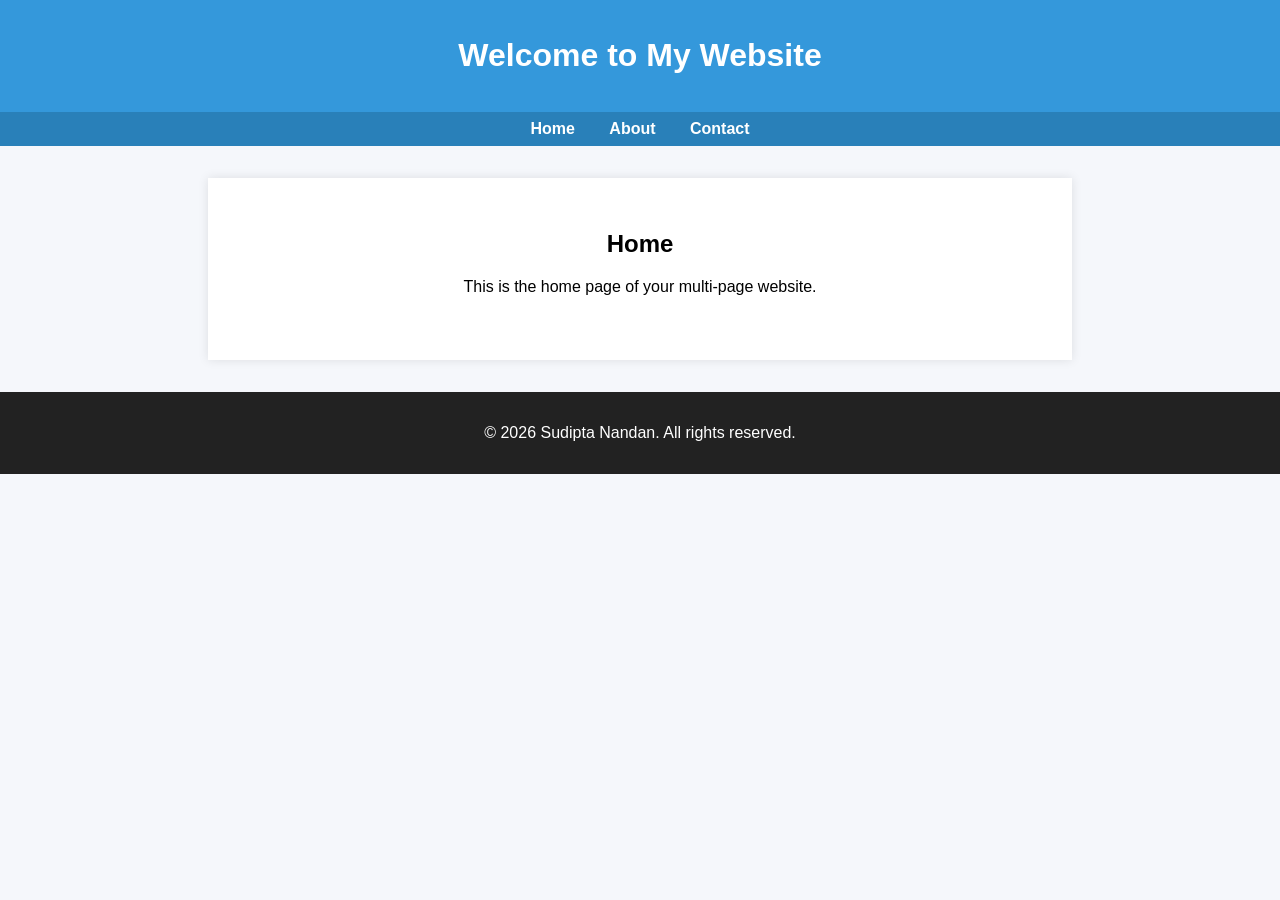
<file: index.html>
<!DOCTYPE html>
<html lang="en">
<head>

<meta charset="UTF-8">
<meta name="viewport" content="width=device-width, initial-scale=1.0">

<title>Home - Data Cloud Connection</title>

<meta name="description" content="Salesforce Data Cloud tracking demo website">

<link rel="stylesheet" href="style.css">

<!-- Salesforce Data Cloud Web SDK -->
<script defer src="https://cdn.c360a.salesforce.com/beacon/c360a/69c0fb79-bdf0-4fa4-ba65-9add3e7b5592/scripts/c360a.min.js"></script>

<!-- Sitemap Configuration -->
<script defer src="sdk.js"></script>

</head>

<body>

<header>
<h1>Welcome to My Website</h1>
</header>

<nav>
<a href="./index.html">Home</a>
<a href="./about.html">About</a>
<a href="./contact.html">Contact</a>
</nav>

<div class="container">

<section>
<h2>Home</h2>
<p>This is the home page of your multi-page website.</p>
</section>

</div>

<footer>
<p>© 2026 Sudipta Nandan. All rights reserved.</p>
</footer>

</body>
</html>
</file>
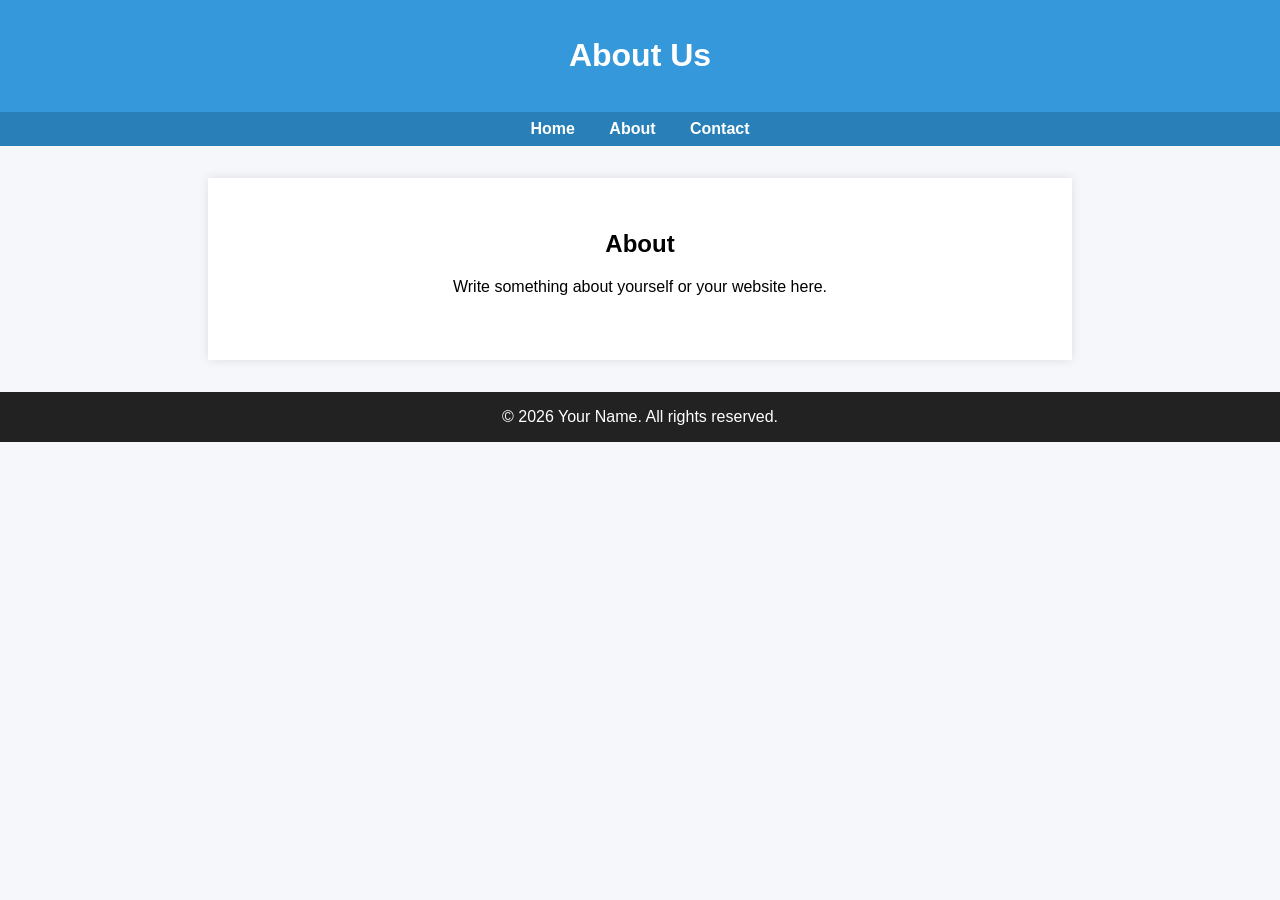
<file: about.html>
<!DOCTYPE html>
<html lang="en">
<head>
<meta charset="UTF-8">
<meta name="viewport" content="width=device-width, initial-scale=1.0">
<title>About - My Website</title>

<link rel="stylesheet" href="style.css">

<!-- Salesforce Data Cloud Web SDK -->
<script src="https://cdn.c360a.salesforce.com/beacon/c360a/69c0fb79-bdf0-4fa4-ba65-9add3e7b5592/scripts/c360a.min.js">
  
</script>
<!-- Sitemap Tracking -->
<script src="sdk.js"></script>

</head>

<body>

<header>
<h1>About Us</h1>
</header>

<nav>
<a href="index.html">Home</a>
<a href="about.html">About</a>
<a href="contact.html">Contact</a>
</nav>

<div class="container">

<section>
<h2>About</h2>
<p>Write something about yourself or your website here.</p>
</section>

</div>

<footer>
&copy; 2026 Your Name. All rights reserved.
</footer>

</body>
</html>
</file>
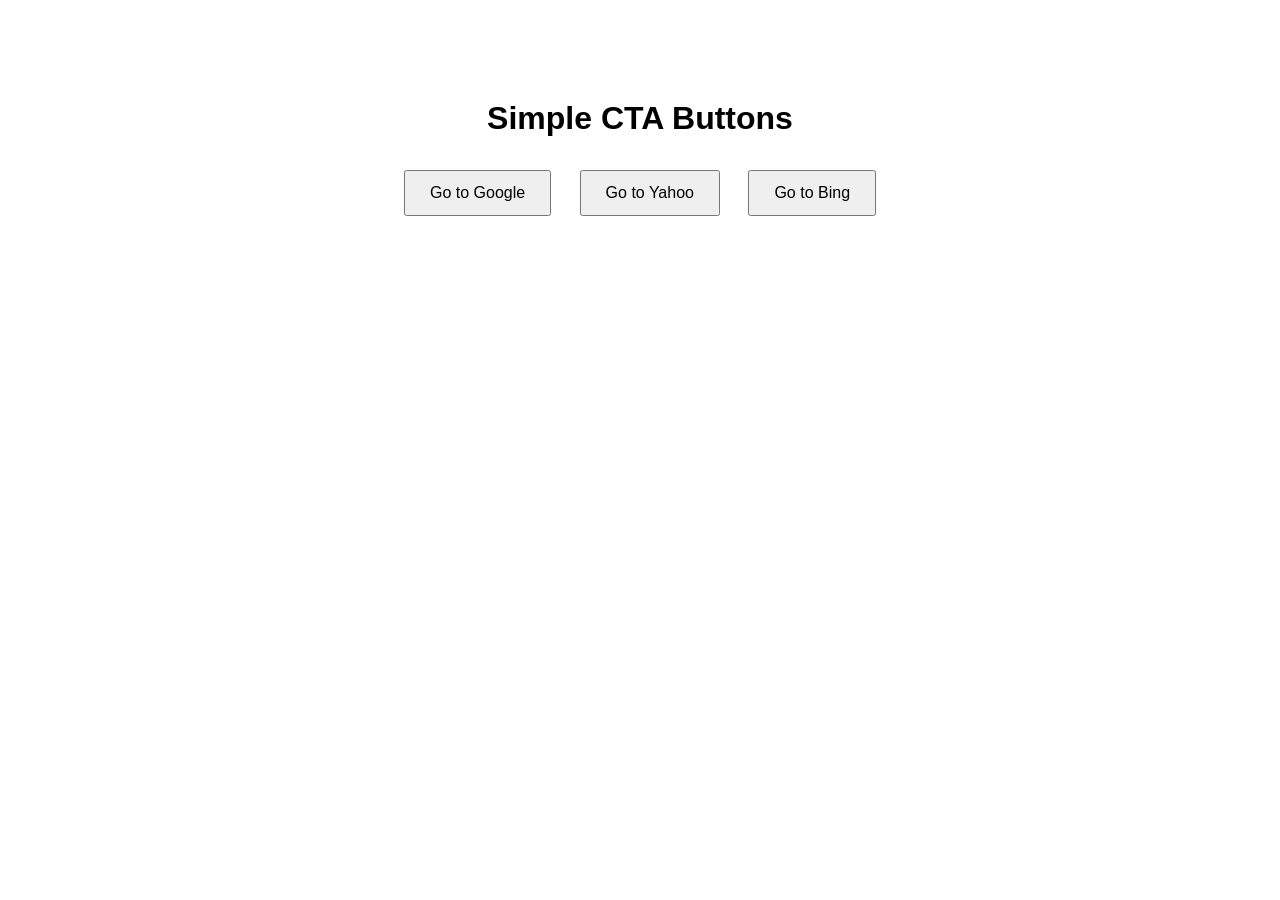
<file: ButtonClick.html>
<!DOCTYPE html>
<html>
<head>
  <title>CTA Links Page</title>
  <script src="sdk.js"></script>
  <style>
    body{
        font-family: Arial, sans-serif;
        text-align: center;
        margin-top: 100px;
    }
    .btn{
        padding: 12px 24px;
        margin: 12px;
        font-size: 16px;
        cursor: pointer;
    }
  </style>
  <!-- Salesforce Data Cloud SDK (replace YOUR-ACCOUNT-ID) -->
  <script src="https://cdn.c360a.salesforce.com/beacon/c360a/69c0fb79-bdf0-4fa4-ba65-9add3e7b5592/scripts/c360a.min.js"></script>
  
    <script>
      SalesforceInteractions.setLoggingLevel('DEBUG');
    SalesforceInteractions.init({
      consents:[
        {
          status: SalesforceInteractions.ConsentStatus.OptIn,
          purpose: SalesforceInteractions.ConsentPurpose.Tracking,
          provider: 'Test Provider'
        }
      ]
    });
  </script>

</head>
<body>

<h1>Simple CTA Buttons</h1>

<button id="ctaGoogle" class="btn" data-url="#">Go to Google</button>
<button id="ctaYahoo" class="btn" data-url="https://www.yahoo.com">Go to Yahoo</button>
<button id="ctaBing" class="btn" data-url="https://www.bing.com">Go to Bing</button>

<script>
  function trackCTA(event) {
    const button = event.target;
    const eventId = button.id;
    const interactionName = button.innerText;
    const destinationUrl = button.getAttribute('data-url');
console.log("Tracking CTA:", eventId, interactionName, destinationUrl);
    // Send event to Salesforce Data Cloud
    SalesforceInteractions.sendEvent({
      interaction: {
        name: "CTA_Click",
        catalogObject: {
          type: "CTA",
          id: eventId,
          attributes: {
            name: interactionName,
            destinationUrl: destinationUrl,
            sourceUrl: window.location.href,
            sourceUrlReferrer: document.referrer,
            dateTime: new Date().toISOString(),
            sessionId: sessionStorage.getItem('sessionId') || 'session-xyz',
            deviceId: localStorage.getItem('deviceId') || 'device-abc'
          }
        }
      }
    });

    // Optional: Delay navigation to ensure tracking
    event.preventDefault();
    setTimeout(() => { window.location.href = destinationUrl; }, 200);
  }

  document.getElementById('ctaGoogle').addEventListener('click', trackCTA);
  document.getElementById('ctaYahoo').addEventListener('click', trackCTA);
  document.getElementById('ctaBing').addEventListener('click', trackCTA);
</script>

</body>
</html>
</file>
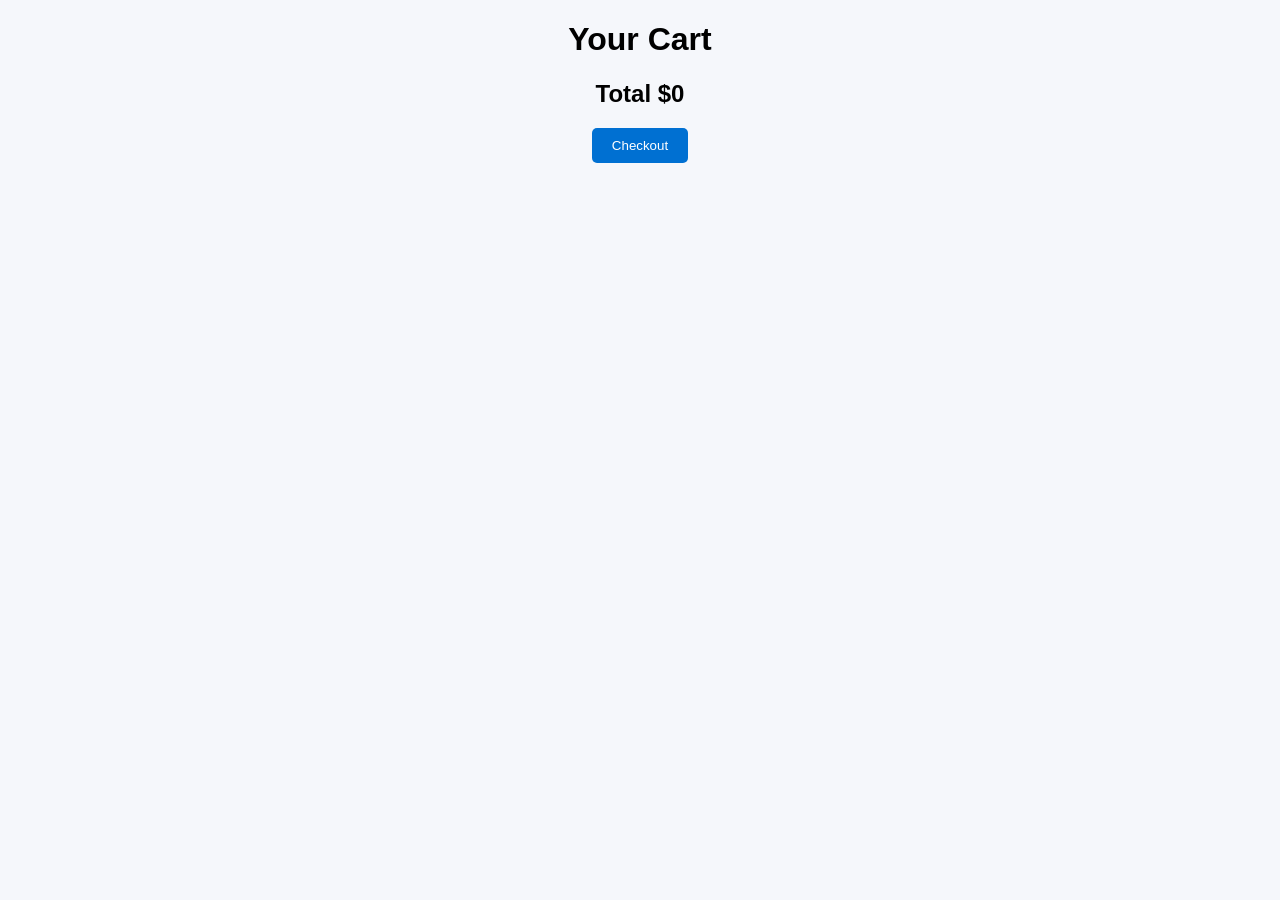
<file: cart.html>
<!DOCTYPE html>
<html>

<head>

<title>Cart</title>

<link rel="stylesheet" href="style.css">


<script src="https://cdn.c360a.salesforce.com/beacon/c360a/YOUR-ID/scripts/c360a.min.js"></script>

<script src="sdk.js"></script>

<script src="products.js"></script>
</head>

<body>

<h1>Your Cart</h1>

<div id="cartItems"></div>

<h2 id="total"></h2>

<button onclick="checkout()">Checkout</button>

<script>
displayCart();
</script>

</body>
</html>
</file>
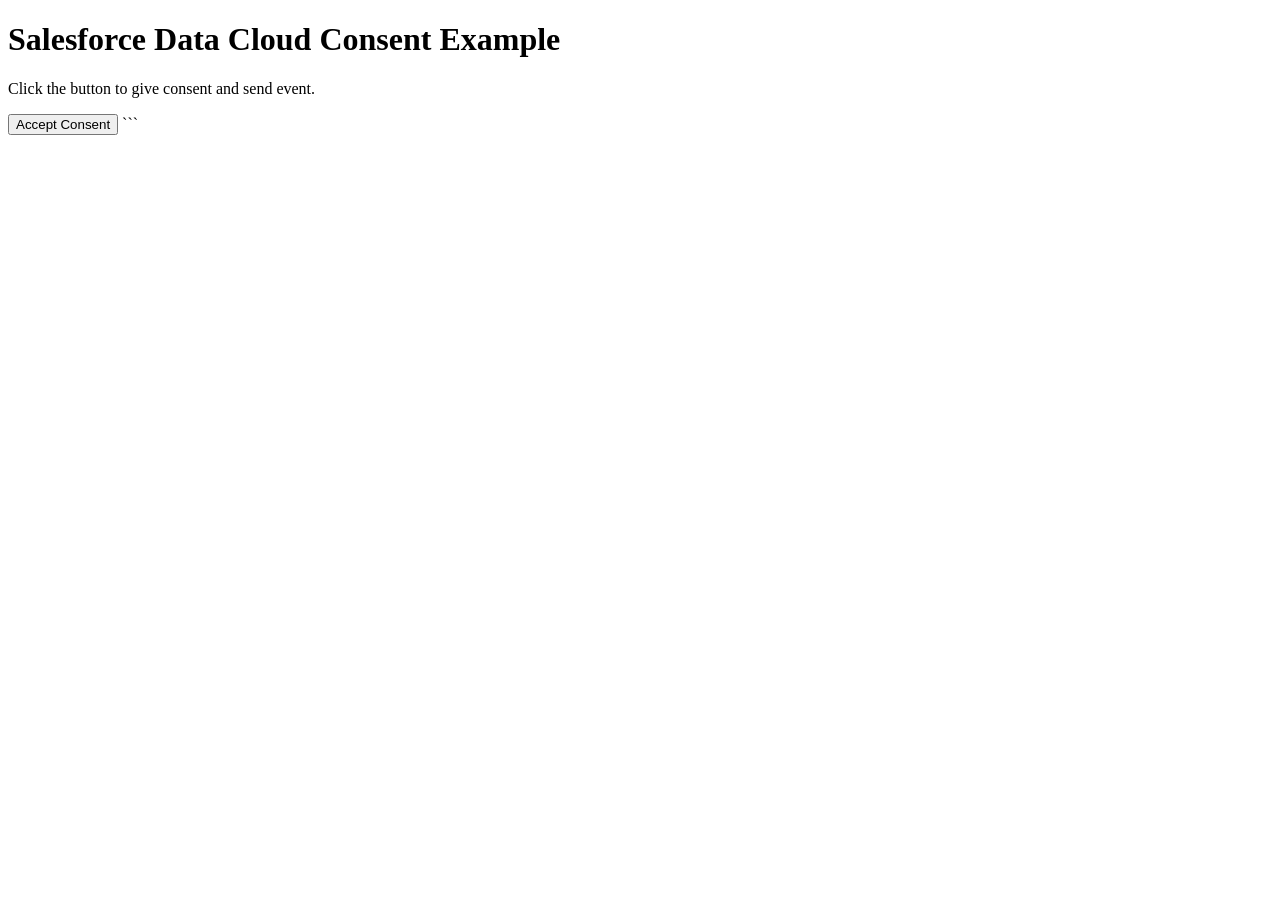
<file: Consent.html>
<!DOCTYPE html>
<html>
<head>
<title>Consent Button Event - Data Cloud</title>

<!-- Salesforce Interactions SDK -->
<script src="https://cdn.c360a.salesforce.com/beacon/c360a/37350531-11e8-4591-a7b6-643ba484d8c5/scripts/c360a.min.js"></script>

<script>

document.addEventListener("DOMContentLoaded", function() {

    SalesforceInteractions.init({
        cookieDomain: "sudiptanandan23.github.io"
    }).then(() => {
        console.log("SDK Initialized Successfully");
    });

});


function giveConsentAndSendEvent(){

    /* Send Consent to Data Cloud */
    SalesforceInteractions.updateConsents([
        {
            status: SalesforceInteractions.ConsentStatus.OptIn,
            purpose: SalesforceInteractions.ConsentPurpose.Tracking,
            provider: "Website Button Consent"
        }
    ]);

    /* Send Button Click Interaction */
    SalesforceInteractions.sendEvent({
        interaction: {
            name: "Consent Button Click"
        }
    });

    alert("Consent Sent to Salesforce Data Cloud!");

}

</script>

</head>

<body>

<h1>Salesforce Data Cloud Consent Example</h1>

<p>Click the button to give consent and send event.</p>

<button onclick="giveConsentAndSendEvent()">Accept Consent</button>

</body>
</html>
```
</file>
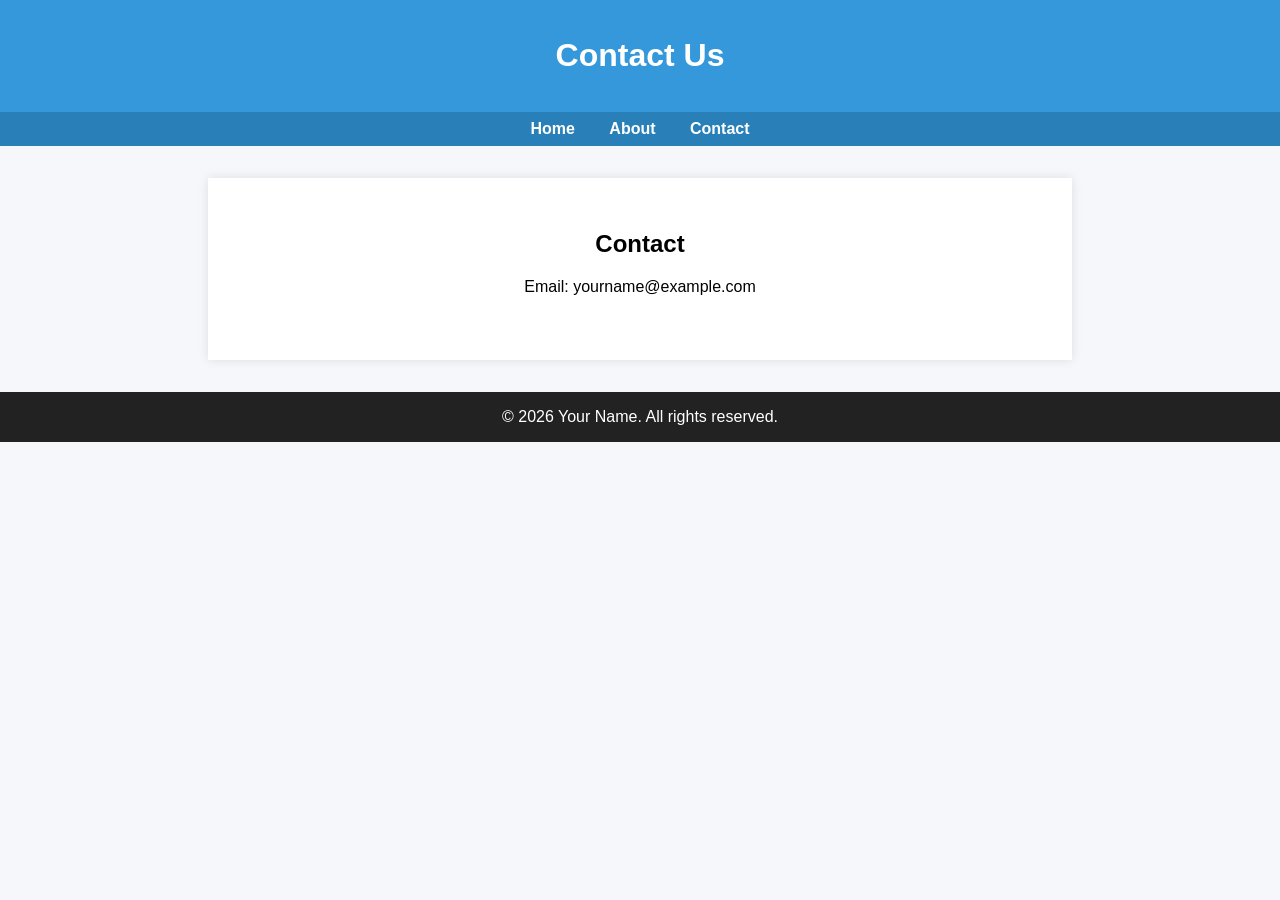
<file: contact.html>
<!DOCTYPE html>
<html lang="en">
<head>
<meta charset="UTF-8">
<meta name="viewport" content="width=device-width, initial-scale=1.0">
<title>Contact - My Website</title>

<link rel="stylesheet" href="style.css">

<!-- Salesforce Data Cloud Web SDK -->
<script src="https://cdn.c360a.salesforce.com/beacon/c360a/69c0fb79-bdf0-4fa4-ba65-9add3e7b5592/scripts/c360a.min.js">
  
</script>
<!-- Sitemap Tracking -->
<script src="sdk.js"></script>

</head>

<body>

<header>
<h1>Contact Us</h1>
</header>

<nav>
<a href="index.html">Home</a>
<a href="about.html">About</a>
<a href="contact.html">Contact</a>
</nav>

<div class="container">

<section>
<h2>Contact</h2>
<p>Email: yourname@example.com</p>
</section>

</div>

<footer>
&copy; 2026 Your Name. All rights reserved.
</footer>

</body>
</html>
</file>
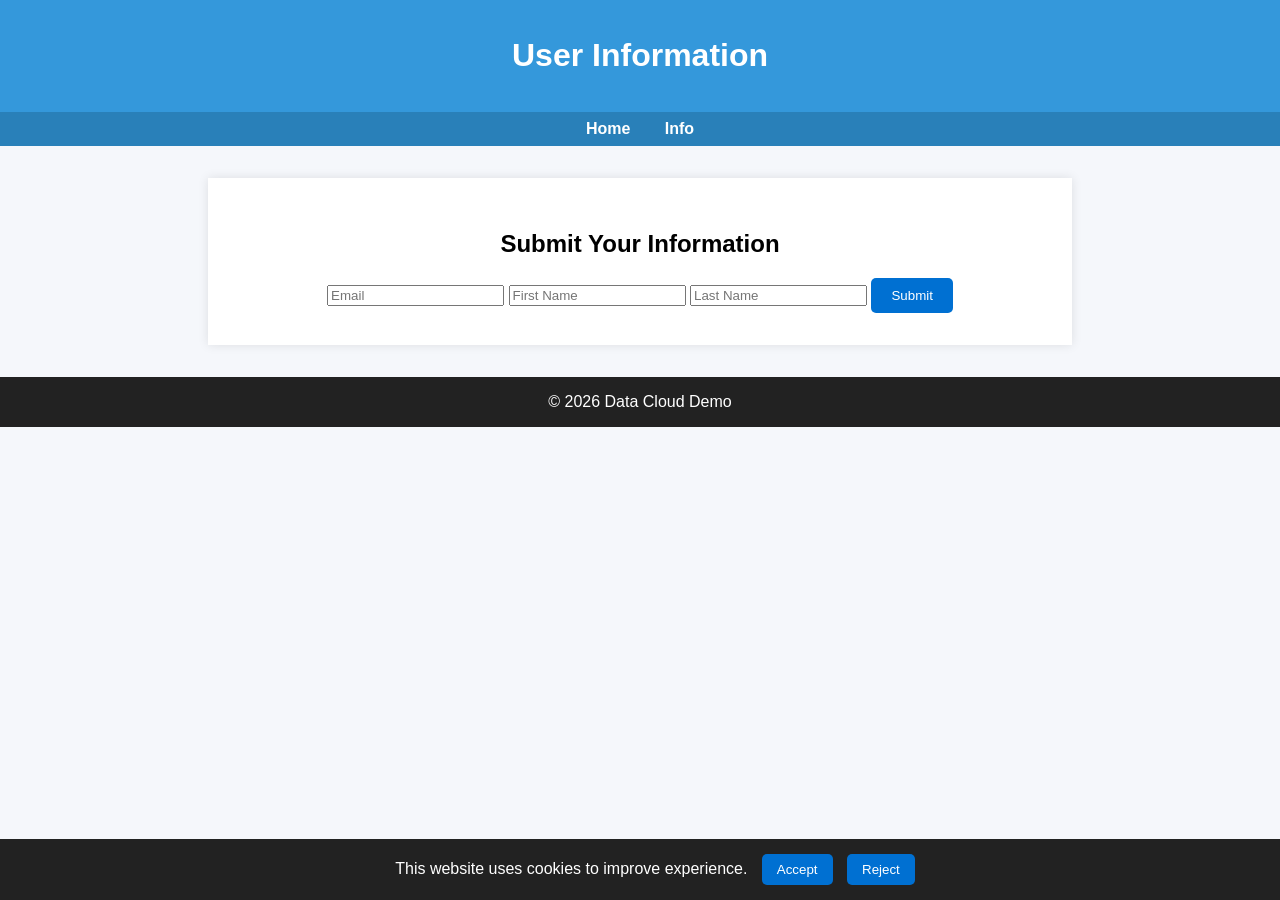
<file: form.html>
<!DOCTYPE html>
<html lang="en">

<head>

<meta charset="UTF-8">
<meta name="viewport" content="width=device-width, initial-scale=1.0">

<title>User Info - Data Cloud Demo</title>

<link rel="stylesheet" href="style.css">

<!-- Salesforce Data Cloud SDK -->
<script src="https://cdn.c360a.salesforce.com/beacon/c360a/69c0fb79-bdf0-4fa4-ba65-9add3e7b5592/scripts/c360a.min.js"></script>

<script src="sdk.js"></script>

<style>

.cookie-banner{
position:fixed;
bottom:0;
left:0;
width:100%;
background:#222;
color:white;
padding:15px;
text-align:center;
z-index:9999;
}

.cookie-banner button{
margin-left:10px;
padding:8px 15px;
cursor:pointer;
}

</style>

</head>

<body>

<header>
<h1>User Information</h1>
</header>

<nav>
<a href="index.html">Home</a>
<a href="info.html">Info</a>
</nav>

<div class="container">

<h2>Submit Your Information</h2>

<form id="userForm">

<input id="email" placeholder="Email" required>

<input id="firstName" placeholder="First Name">

<input id="lastName" placeholder="Last Name">

<button type="submit">Submit</button>

</form>

</div>

<!-- COOKIE BANNER -->

<div id="cookieBanner" class="cookie-banner" style="display:none">

This website uses cookies to improve experience.

<button id="acceptCookies">Accept</button>
<button id="rejectCookies">Reject</button>

</div>

<script>

/* ---------- COOKIE FUNCTIONS ---------- */

function setCookie(name,value,days){

let expires="";

if(days){

let date=new Date();

date.setTime(date.getTime()+(days*24*60*60*1000));

expires="; expires="+date.toUTCString();

}

document.cookie=name+"="+value+expires+"; path=/";

}

function getCookie(name){

let nameEQ=name+"=";

let ca=document.cookie.split(';');

for(let i=0;i<ca.length;i++){

let c=ca[i];

while(c.charAt(0)==' ') c=c.substring(1,c.length);

if(c.indexOf(nameEQ)==0)

return c.substring(nameEQ.length,c.length);

}

return null;

}


/* ---------- SEND CONSENT EVENT ---------- */

function sendConsent(status){

SalesforceInteractions.sendEvent({

interaction:{name:"ConsentLog"},

eventType:"Consent",

category:"Engagement",

eventId:Date.now().toString(),

dateTime:new Date().toISOString(),

deviceId:SalesforceInteractions.getDeviceId(),

sessionId:SalesforceInteractions.getSessionId(),

provider:"Website",

purpose:"Tracking",

status:status

});

}


/* ---------- SHOW COOKIE BANNER ---------- */

if(!getCookie("siteConsent")){

document.getElementById("cookieBanner").style.display="block";

}

document.getElementById("acceptCookies").onclick=function(){

setCookie("siteConsent","accepted",365);

sendConsent("OptIn");

document.getElementById("cookieBanner").style.display="none";

};

document.getElementById("rejectCookies").onclick=function(){

setCookie("siteConsent","rejected",365);

sendConsent("OptOut");

document.getElementById("cookieBanner").style.display="none";

};


/* ---------- FORM SUBMISSION ---------- */

document.getElementById("userForm").addEventListener("submit",function(e){

e.preventDefault();

const email=document.getElementById("email").value;

SalesforceInteractions.sendEvent({

interaction:{name:"FormSubmit"},

eventType:"Profile",

category:"Profile",

eventId:Date.now().toString(),

dateTime:new Date().toISOString(),

deviceId:SalesforceInteractions.getDeviceId(),

sessionId:SalesforceInteractions.getSessionId(),

interactionName:"FormSubmit",

sourceUrl:window.location.href,

user:{
identities:{
email:email
},

attributes:{
firstName:document.getElementById("firstName").value,
lastName:document.getElementById("lastName").value
}

}

});

alert("Information submitted!");

});

</script>

<footer>

© 2026 Data Cloud Demo

</footer>

</body>
</html>
</file>
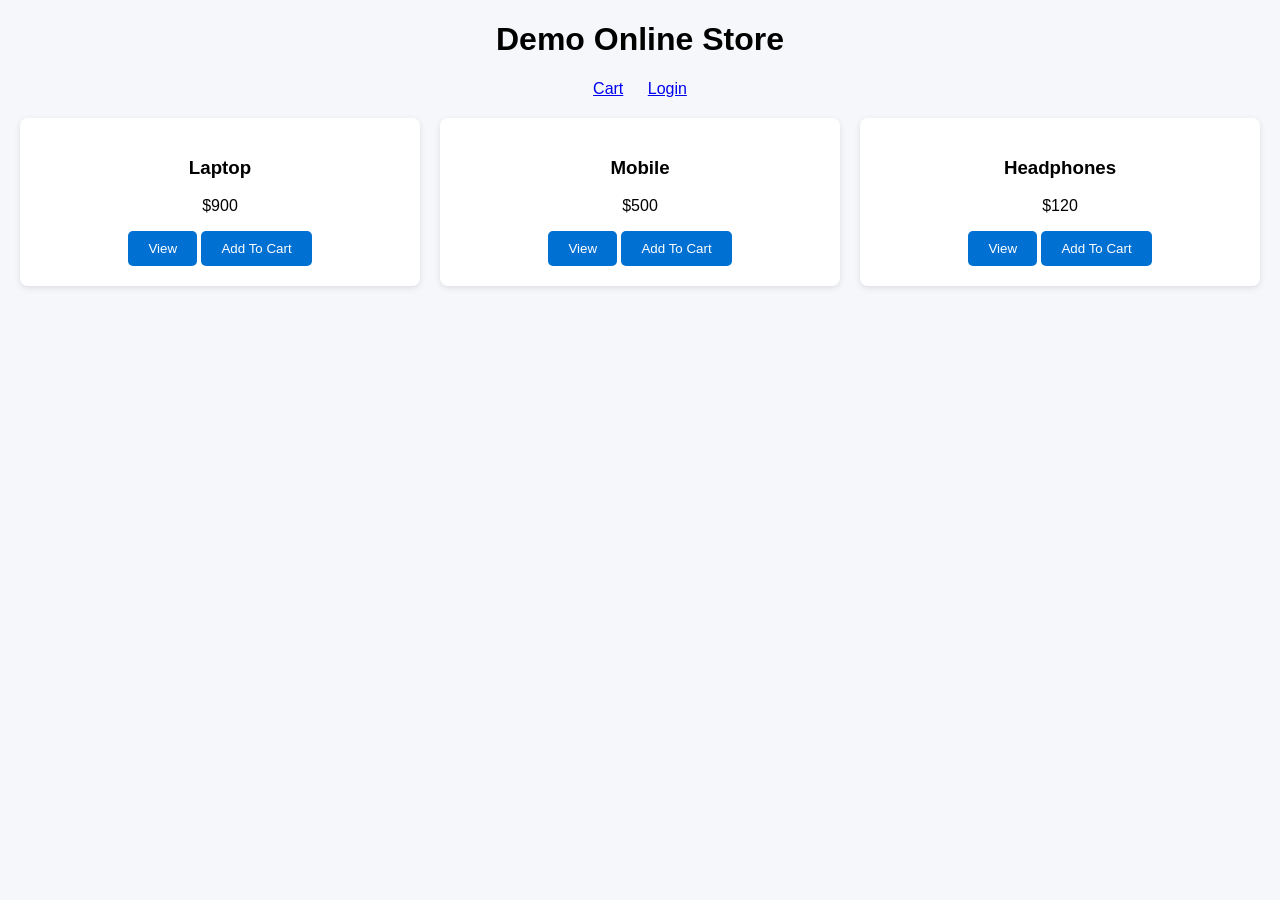
<file: home.html>
<!DOCTYPE html>
<html>

<head>

<title>Demo Store</title>

<link rel="stylesheet" href="style.css">

<script src="https://cdn.c360a.salesforce.com/beacon/c360a/YOUR-ID/scripts/c360a.min.js"></script>

<script src="sdk.js"></script>

<script src="products.js"></script>

</head>

<body>

<h1>Demo Online Store</h1>

<div class="menu">

<a href="cart.html">Cart</a>
<a href="login.html">Login</a>

</div>

<div id="productList" class="grid"></div>

<script>
loadProducts();
</script>

</body>
</html>
</file>
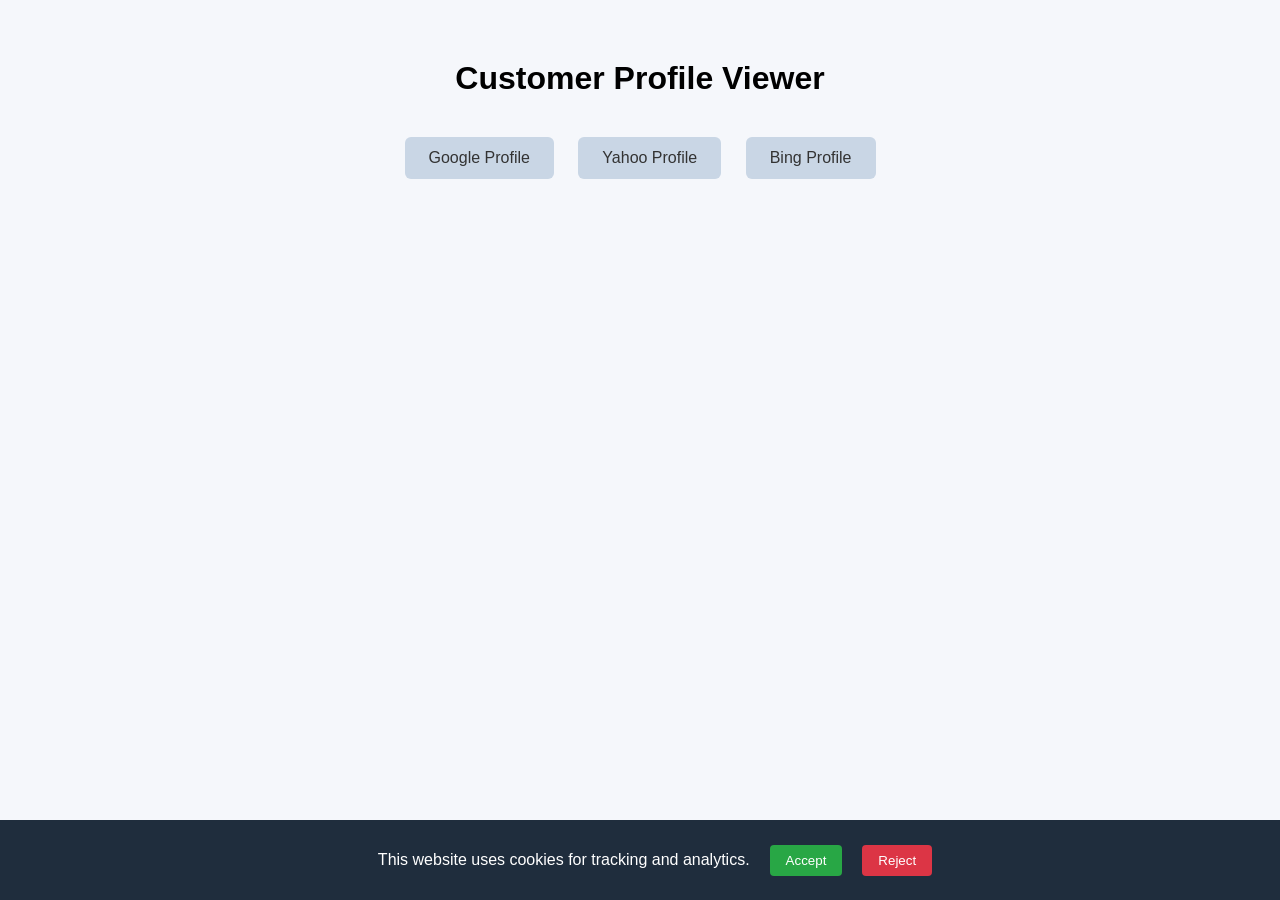
<file: info.html>
<!DOCTYPE html>
<html>
<head>

<title>CTA Profile Viewer</title>

<!-- Salesforce Data Cloud SDK -->
<script src="https://cdn.c360a.salesforce.com/beacon/c360a/37350531-11e8-4591-a7b6-643ba484d8c5/scripts/c360a.min.js"></script>

<!-- Custom SDK Logic -->
<script src="sdk.js"></script>

<style>
.cookie-banner{
position:fixed;
bottom:0;
left:0;
width:100%;
background:#1f2d3d;
color:white;
padding:15px;
display:flex;
justify-content:center;
align-items:center;
gap:20px;
z-index:9999;
}

.cookie-btn{
padding:8px 16px;
border:none;
cursor:pointer;
border-radius:4px;
}

.accept{
background:#28a745;
color:white;
}

.reject{
background:#dc3545;
color:white;
}
body{
    font-family: Arial, sans-serif;
    background:#f5f7fb;
    text-align:center;
    margin-top:60px;
}

h1{
    margin-bottom:30px;
}

.btn{
    padding:12px 24px;
    margin:10px;
    font-size:16px;
    border:none;
    background:#c9d6e5;
    color:#333;
    border-radius:6px;
    cursor:pointer;
}

.btn.active{
    background:#0070d2;
    color:white;
}

.table-container{
    margin-top:40px;
    display:none;
}

table{
    margin:auto;
    border-collapse:collapse;
    width:60%;
    background:white;
}

th, td{
    padding:12px;
    border:1px solid #ddd;
}

th{
    background:#0070d2;
    color:white;
}

</style>

</head>

<body>

<h1>Customer Profile Viewer</h1>

<button id="ctaGoogle" class="btn">Google Profile</button>
<button id="ctaYahoo" class="btn">Yahoo Profile</button>
<button id="ctaBing" class="btn">Bing Profile</button>

<div id="profileTable" class="table-container">

<h2>Profile Information</h2>

<table>

<tr><th>Field</th><th>Value</th></tr>
<tr><td>Device ID</td><td id="deviceId"></td></tr>
<tr><td>Session ID</td><td id="sessionId"></td></tr>
<tr><td>Page URL</td><td id="sourceUrl"></td></tr>
<tr><td>Referrer</td><td id="referrer"></td></tr>
<tr><td>Interaction</td><td id="interactionName"></td></tr>
<tr><td>Date Time</td><td id="dateTime"></td></tr>

</table>

</div>
<div id="cookieBanner" class="cookie-banner">
  <p>
    This website uses cookies for tracking and analytics.
  </p>

  <button id="acceptCookies" class="cookie-btn accept">Accept</button>
  <button id="rejectCookies" class="cookie-btn reject">Reject</button>
</div>
</body>
</html>
</file>
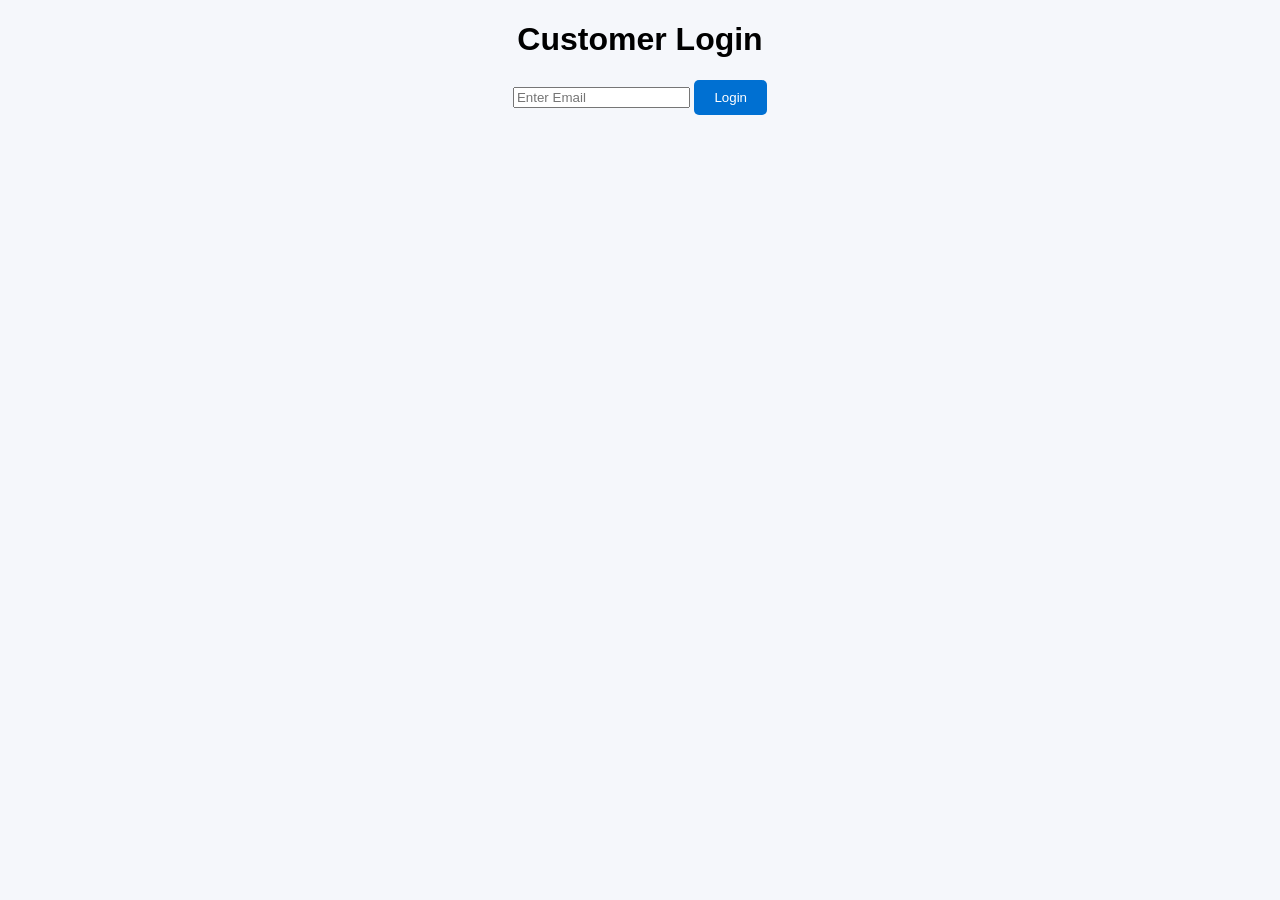
<file: login.html>
<!DOCTYPE html>
<html>

<head>

<title>Login</title>

<link rel="stylesheet" href="style.css">

<script src="https://cdn.c360a.salesforce.com/beacon/c360a/YOUR-ID/scripts/c360a.min.js"></script>

<script src="sdk.js"></script>

<script src="products.js"></script>

</head>

<body>

<h1>Customer Login</h1>

<input id="email" placeholder="Enter Email">

<button onclick="login()">Login</button>

<script>

function login(){

let email = document.getElementById("email").value;

localStorage.setItem("customerEmail",email);

/* Identity Event */

sendEvent("Customer Login","webInteraction",{
email:email
});

alert("Logged in as " + email);

}

</script>

</body>

</html>
</file>
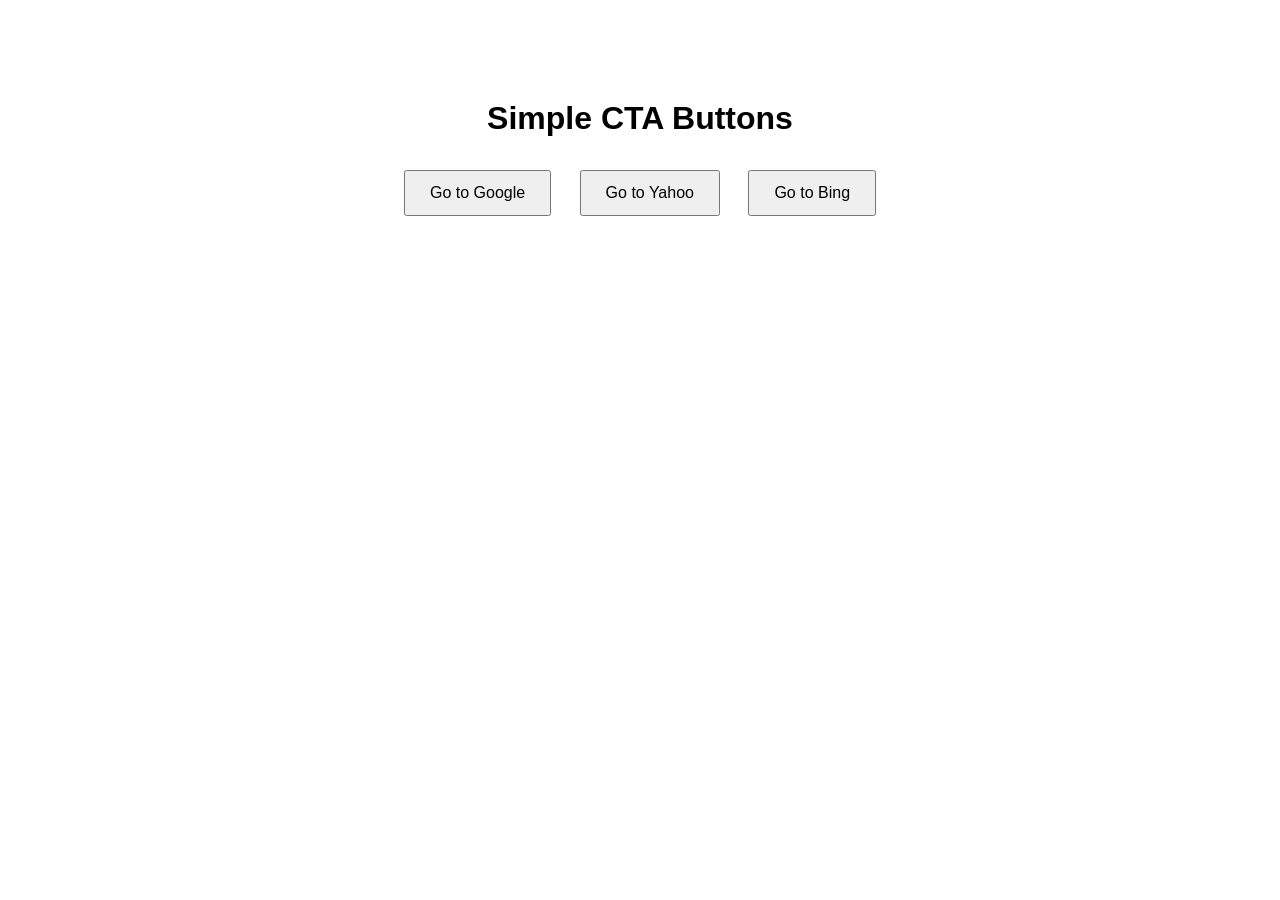
<file: PrateekTest.html>
<!DOCTYPE html>
<html>
<head>
<title>CTA Links Page</title>
<style>
    body{
        font-family: Arial, sans-serif;
        text-align: center;
        margin-top: 100px;
    }
    .btn{
        padding: 12px 24px;
        margin: 12px;
        font-size: 16px;
        cursor: pointer;
    }
</style>
<!-- Salesforce Data Cloud SDK (replace YOUR-ACCOUNT-ID) -->
<script src="https://cdn.c360a.salesforce.com/beacon/c360a/37350531-11e8-4591-a7b6-643ba484d8c5/scripts/c360a.min.js"></script>
<script>
      SalesforceInteractions.setLoggingLevel('DEBUG');
    SalesforceInteractions.init({
      consents:[
        {
          status: SalesforceInteractions.ConsentStatus.OptIn,
          purpose: SalesforceInteractions.ConsentPurpose.Tracking,
          provider: 'Test Provider'
        }
      ]
    });
</script>
</head>
<body>
<h1>Simple CTA Buttons</h1>
<button id="ctaGoogle" class="btn" data-url="#">Go to Google</button>
<button id="ctaYahoo" class="btn" data-url="https://www.yahoo.com">Go to Yahoo</button>
<button id="ctaBing" class="btn" data-url="https://www.bing.com">Go to Bing</button>
<script>
  function trackCTA(event) {
    const button = event.target;
    const eventId = button.id;
    const interactionName = button.innerText;
    const destinationUrl = button.getAttribute('data-url');
console.log("Tracking CTA:", eventId, interactionName, destinationUrl);
    // Send event to Salesforce Data Cloud
    SalesforceInteractions.sendEvent({
      interaction: {
        name: "CTA_Click",
        catalogObject: {
          type: "CTA",
          id: eventId,
          attributes: {
            name: interactionName,
            destinationUrl: destinationUrl,
            sourceUrl: window.location.href,
            sourceUrlReferrer: document.referrer,
            dateTime: new Date().toISOString(),
            sessionId: sessionStorage.getItem('sessionId') || 'session-xyz',
            deviceId: localStorage.getItem('deviceId') || 'device-abc'
          }
        }
      }
    });
    // Optional: Delay navigation to ensure tracking
    event.preventDefault();
    setTimeout(() => { window.location.href = destinationUrl; }, 200);
  }
  document.getElementById('ctaGoogle').addEventListener('click', trackCTA);
  document.getElementById('ctaYahoo').addEventListener('click', trackCTA);
  document.getElementById('ctaBing').addEventListener('click', trackCTA);
</script>
</body>
</html>
</file>
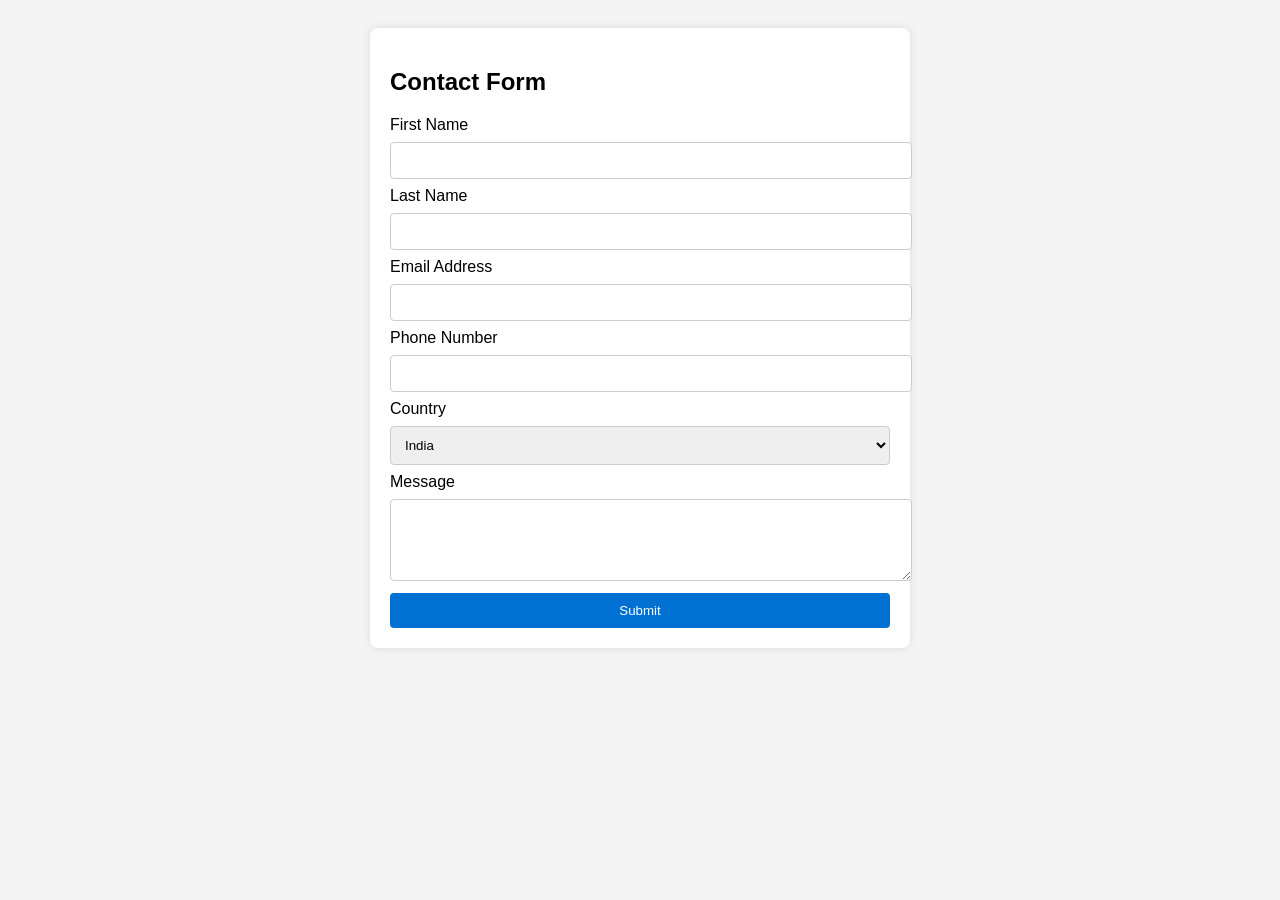
<file: testform.html>
<!DOCTYPE html>
<html lang="en">
<head>
    <meta charset="UTF-8">
    <meta name="viewport" content="width=device-width, initial-scale=1.0">
    <title>Form Template</title>
	
	<!-- Copy the form properties into your form Tag where you want to submit the form to Salesforce -->

    <style>
        body {
            font-family: Arial, sans-serif;
            background-color: #f4f4f4;
            padding: 20px;
        }
        .form-container {
            max-width: 500px;
            margin: auto;
            background: #fff;
            padding: 20px;
            border-radius: 8px;
            box-shadow: 0px 0px 10px rgba(0,0,0,0.1);
        }
        input, select, textarea {
            width: 100%;
            padding: 10px;
            margin: 8px 0;
            border: 1px solid #ccc;
            border-radius: 4px;
        }
        button {
            background-color: #0070d2;
            color: white;
            padding: 10px;
            border: none;
            width: 100%;
            border-radius: 4px;
            cursor: pointer;
        }
        button:hover {
            background-color: #005bb5;
        }
    </style>
</head>
<body>

<div class="form-container">
    <h2>Contact Form</h2>


<form id="MCMESCXKM5VVARTAXPWFB5N374T4" data-uma-forms="true">
        
        <label for="firstname">First Name</label>
        <input type="text" id="firstname" name="firstname" required>

        <label for="lastname">Last Name</label>
        <input type="text" id="lastname" name="lastname" required>
		
        <label for="email">Email Address</label>
        <input type="email" id="email" name="email" required>

        <label for="phone">Phone Number</label>
        <input type="tel" id="phone" name="phone">

        <label for="country">Country</label>
        <select id="country" name="country">
            <option value="India">India</option>
            <option value="USA">USA</option>
            <option value="UK">UK</option>
        </select>

        <label for="message">Message</label>
        <textarea id="message" name="message" rows="4"></textarea>

        <button type="submit">Submit</button>
        
    </form>
	<!-- Insert these code snippets into your external site page -->
<!-- Insert these code snippets into your external site page -->
<script async src="https://ep1762337556072.my.site.com/lp/assets/scripts/external-form-handler-host.min.js" onload="SFDCFormHandler.init('https://ep1762337556072.my.site.com/lp')"></script>
</div>

</body>
</html>
</file>
<file: style.css>
body { font-family: Arial, sans-serif; background: #f4f4f4; margin: 0; }
header { background: #3498db; color: #fff; padding: 1rem; text-align: center; }
nav { background: #2980b9; text-align: center; padding: 0.5rem 0; }
nav a { color: #fff; margin: 0 15px; text-decoration: none; font-weight: bold; }
nav a:hover { text-decoration: underline; }
.container { max-width: 800px; margin: 2rem auto; background: #fff; padding: 2rem; box-shadow: 0 0 10px rgba(0,0,0,0.1);}
section { margin-bottom: 2rem; }
footer { background: #222; color: #fff; text-align: center; padding: 1rem 0; }
body{
font-family:Arial;
text-align:center;
background:#f5f7fb;
}

.grid{
display:grid;
grid-template-columns:repeat(3,1fr);
gap:20px;
padding:20px;
}

.product{
background:white;
padding:20px;
border-radius:8px;
box-shadow:0 2px 6px rgba(0,0,0,0.1);
}

button{
padding:10px 20px;
background:#0070d2;
color:white;
border:none;
border-radius:5px;
cursor:pointer;
}

.menu a{
margin:10px;
}
</file>
